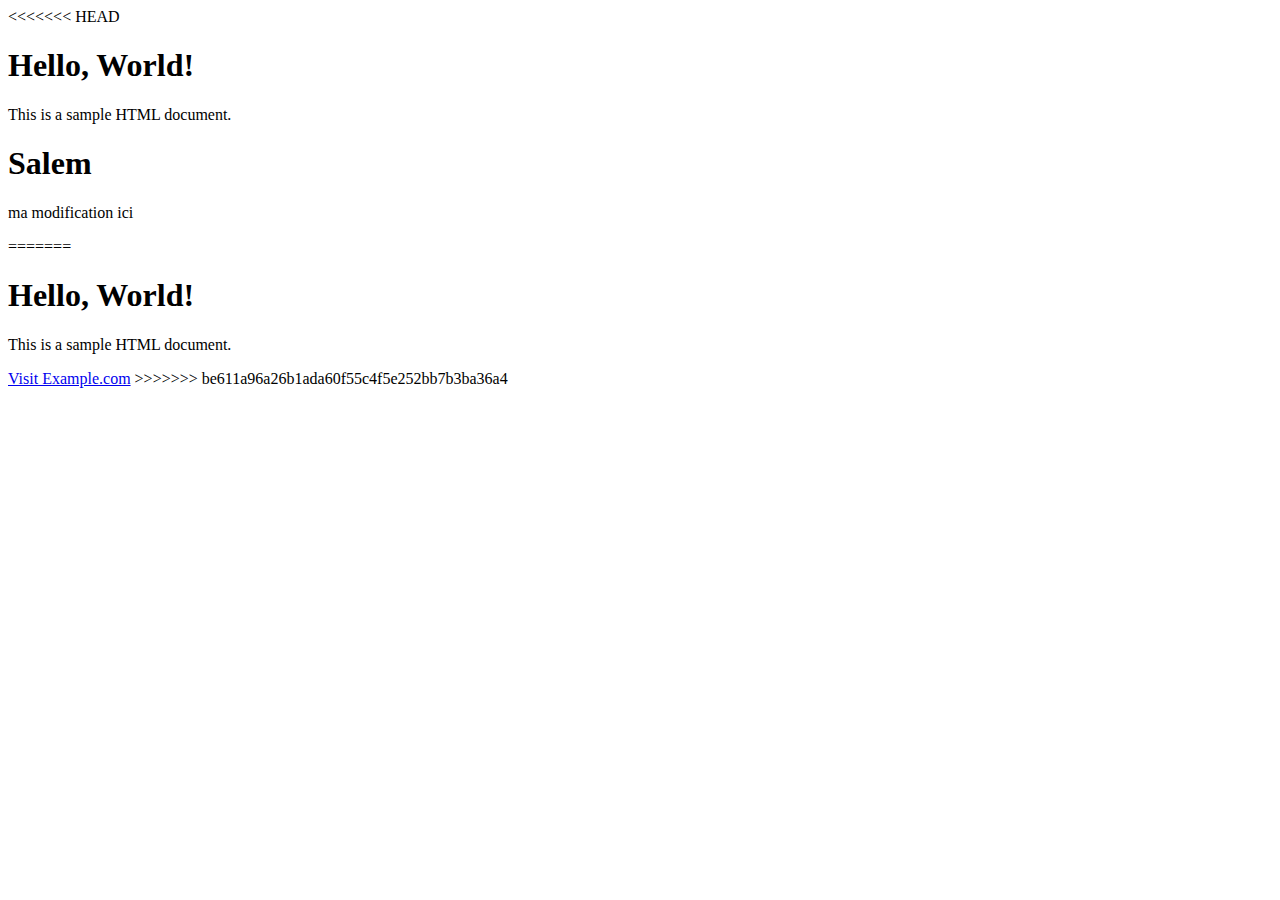
<file: index.html>
<!DOCTYPE html>
<html lang="en">
<head>
    <meta charset="UTF-8">
    <meta name="viewport" content="width=device-width, initial-scale=1.0">
    <title>Document</title>
</head>
<body>
    <div class="container">
<<<<<<< HEAD
    <h1>Hello, World!</h1>
    <p>This is a sample HTML document.</p>
    <h1>Salem</h1>
    <p>ma modification ici</p>
=======
        <h1>Hello, World!</h1>
        <p>This is a sample HTML document.</p>
        <a href="https://www.example.com">Visit Example.com</a>
>>>>>>> be611a96a26b1ada60f55c4f5e252bb7b3ba36a4
    </div>
</body>
</html>
</file>
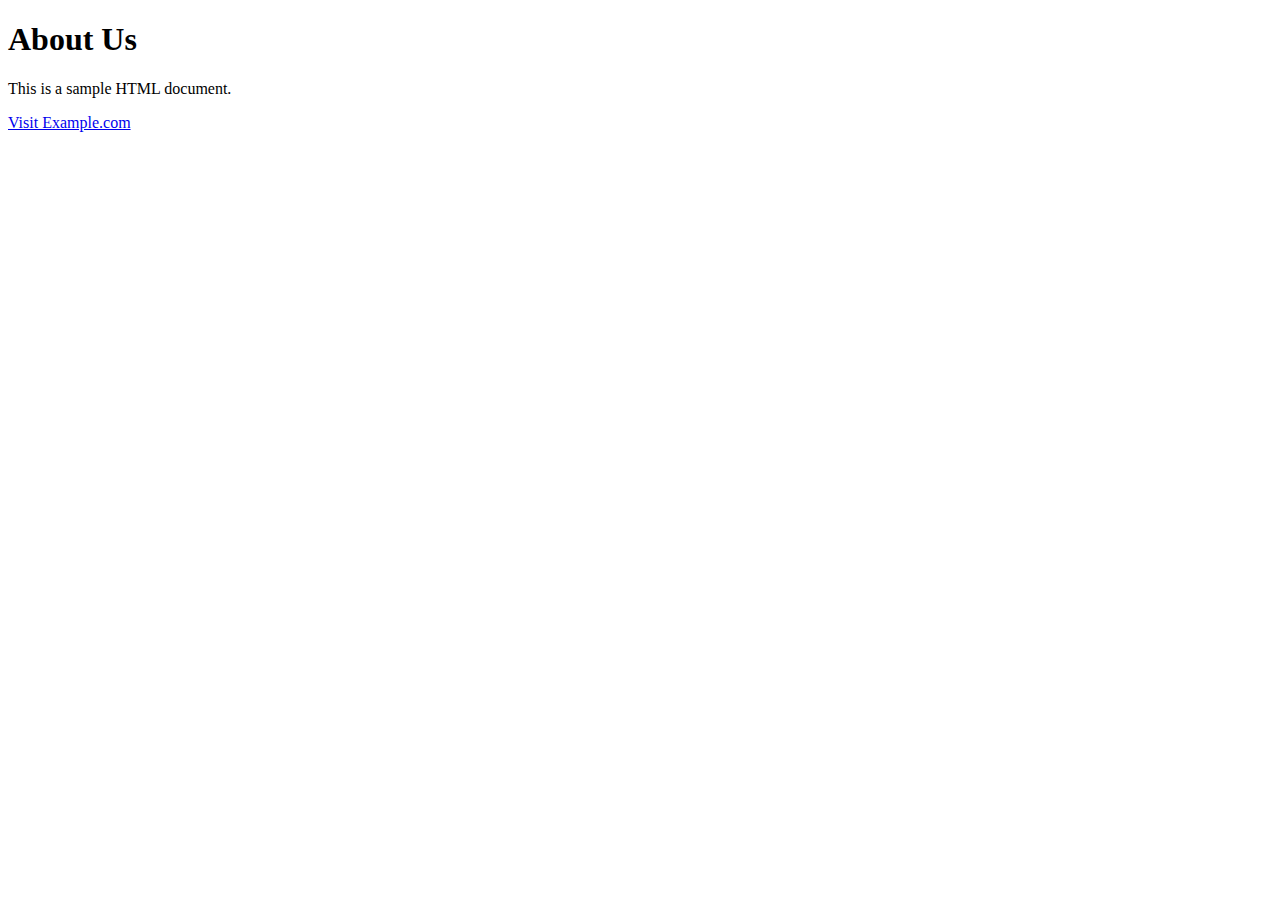
<file: about.html>
<!DOCTYPE html>
<html lang="en">
<head>
    <meta charset="UTF-8">
    <meta name="viewport" content="width=device-width, initial-scale=1.0">
    <title>Document</title>
</head>
<body>
    <div class="container">
        <h1>About Us</h1>
        <p>This is a sample HTML document.</p>
        <a href="https://www.example.com">Visit Example.com</a>
    </div>
</body>
</html>
</file>
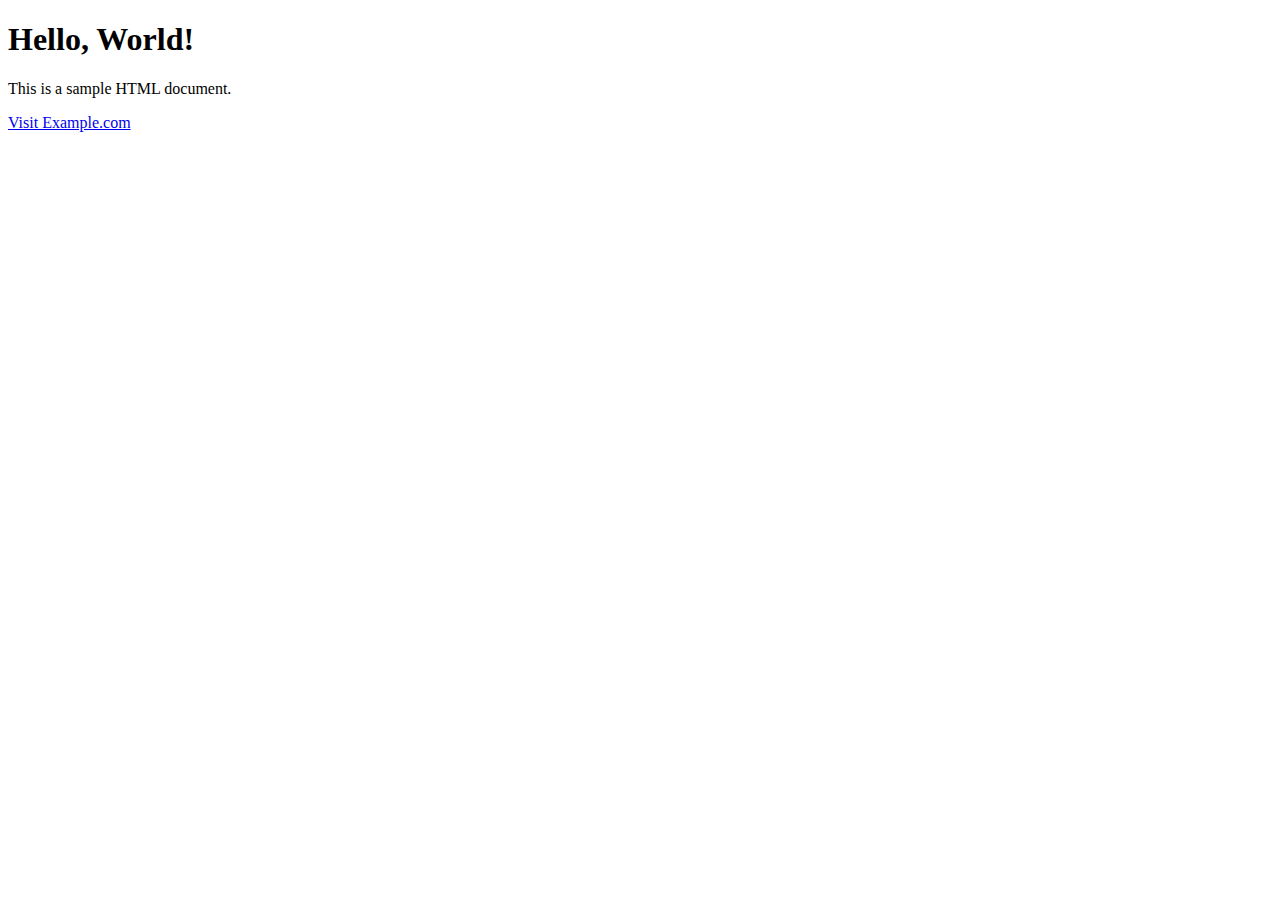
<file: contact.html>
<!DOCTYPE html>
<html lang="en">
<head>
    <meta charset="UTF-8">
    <meta name="viewport" content="width=device-width, initial-scale=1.0">
    <title>Document</title>
</head>
<body>
    <h1>Hello, World!</h1>
    <p>This is a sample HTML document.</p>

    <div>
        <a href="https://www.example.com">Visit Example.com</a>
    </div>
    
</body>
</html>
</file>
